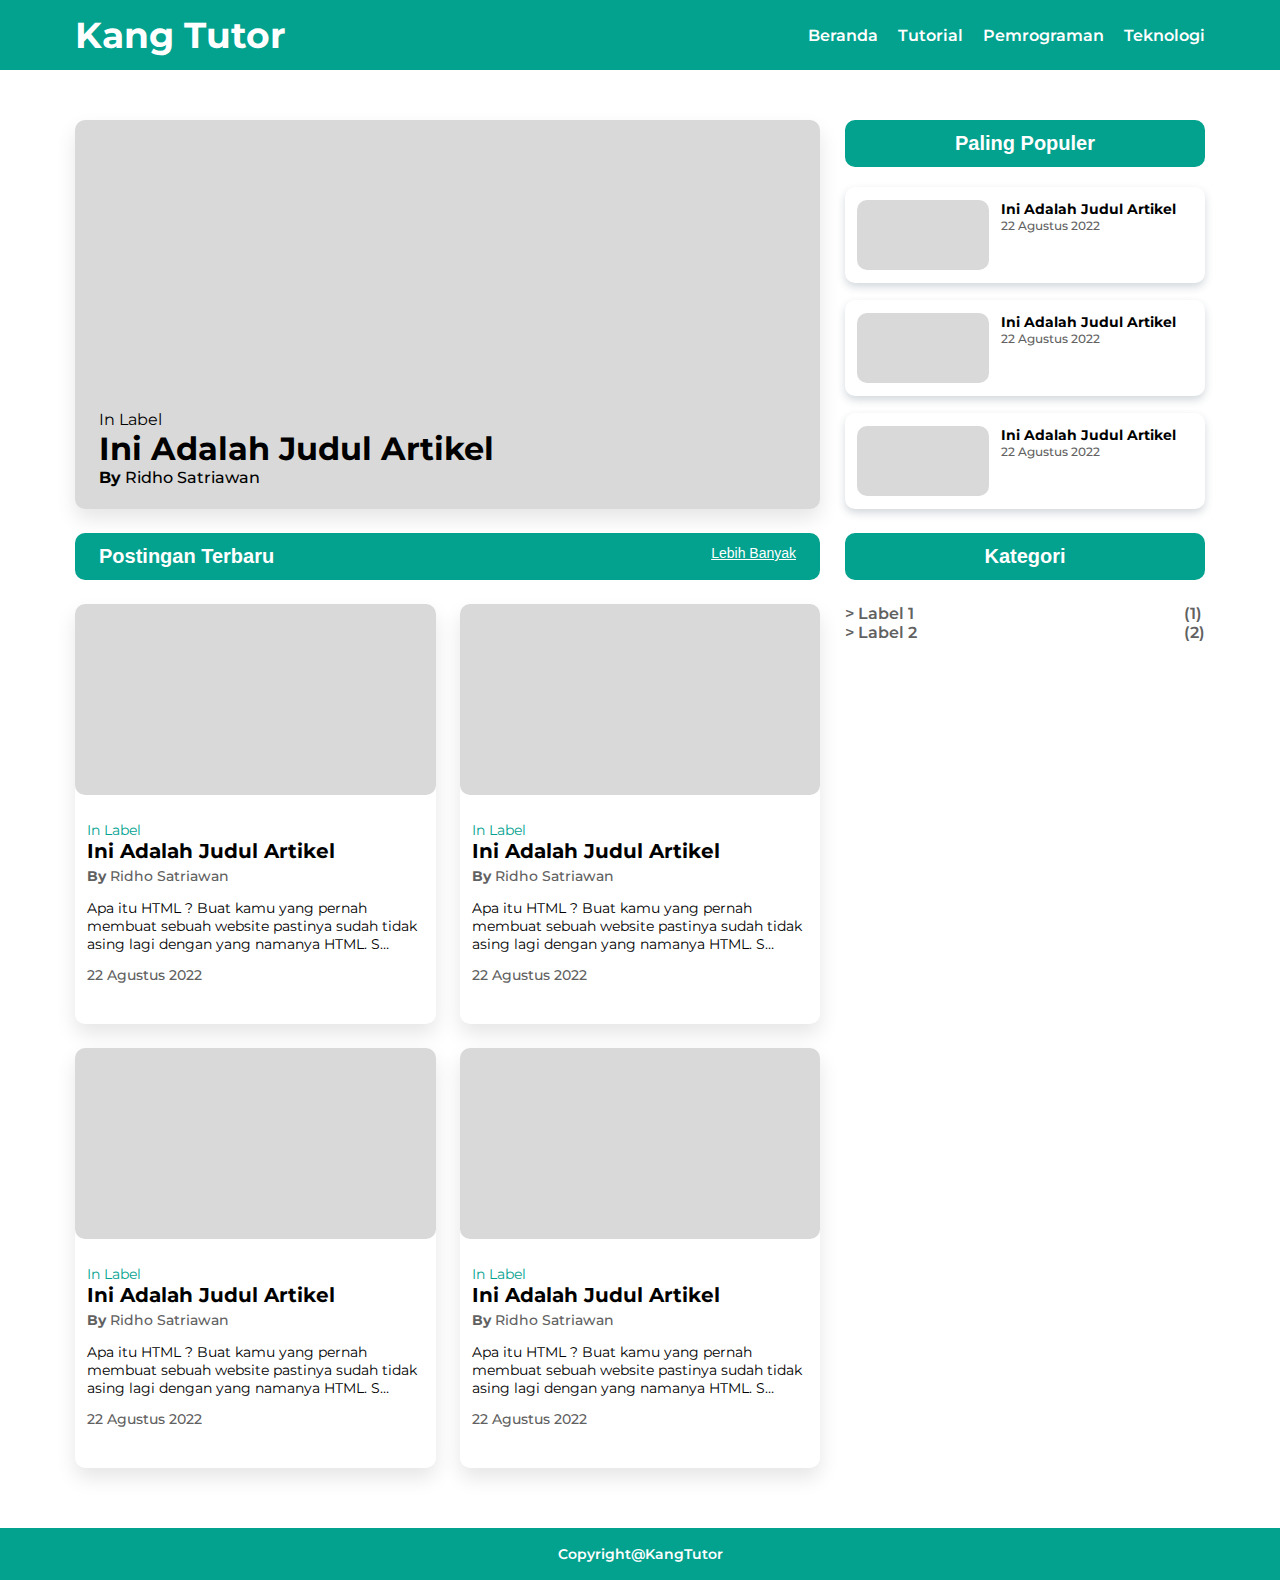
<file: Kang Tutor/index.html>
<!DOCTYPE html>
<html lang="en">
    <head>
        <meta charset="UTF-8" />
        <meta name="viewport" content="width=device-width, initial-scale=1.0" />
        <title>Kang Tutor</title>
        <link rel="stylesheet" href="./style/syle.css" />
    </head>
    <body>
        <div class="wrapper">
            <div class="father">
                <header class="header">
                    <div class="container">
                        <div class="header__wrap">
                            <div class="header__logo">
                                <a href="index.html">Kang Tutor</a>
                            </div>
                            <nav id="nav" class="header__nav ">
                                <button onclick="toggleHighlight()" class="header__close-btn">
                                    <svg xmlns="http://www.w3.org/2000/svg" width="29" height="30" viewBox="0 0 29 30" fill="none">
                                        <rect x="25" y="29" width="35" height="5" rx="2.5" transform="rotate(-135 25 29)" fill="white"/>
                                        <rect y="26" width="35" height="5" rx="2.5" transform="rotate(-45 0 26)" fill="white"/>
                                      </svg>
                                </button>
                                <ul class="header__list">
                                    <li class="header__item">
                                        <a href="./pages/programme.html">Beranda</a>
                                    </li>
                                    <li class="header__item">
                                        <a href="./pages/tutorial.html">Tutorial</a>
                                    </li>
                                    <li class="header__item">
                                        <a href="#">Pemrograman</a>
                                    </li>
                                    <li class="header__item">
                                        <a href="#">Teknologi</a>
                                    </li>
                                    
                                </ul>
                            </nav>
                            <button onclick="toggleHighlight()" id="burger" class="header__item burger">
                                <span></span>
                                <span></span>
                                <span></span>
                            </button>
                        </div>
                    </div>
                </header>
                <div class="main">
                    <div class="container">
                        <section class="enter">
                            <div class="enter__banner banner">
                                <div class="banner__image">
                                    <div class="banner__content">
                                        <p class="banner__content__item">
                                            In Label
                                        </p>
                                        <p class="banner__content__item">
                                            Ini Adalah Judul Artikel
                                        </p>
                                        <p class="banner__content__item">
                                            <span>By</span> Ridho Satriawan
                                        </p>
                                    </div>
                                </div>
                            </div>
                            <div class="enter__popular popular">
                                <div class="popular__button">
                                    <button>Paling Populer</button>
                                </div>
                                <div class="popular__card">
                                    <div class="popular__card__item">
                                        <div class="popular__card__blank"></div>
                                        <div class="popular__card__content">
                                            <p class="popular__card__text">
                                                Ini Adalah Judul Artikel
                                            </p>
                                            <p class="popular__card__text">
                                                22 Agustus 2022
                                            </p>
                                        </div>
                                    </div>
                                    <div class="popular__card__item">
                                        <div class="popular__card__blank"></div>
                                        <div class="popular__card__content">
                                            <p class="popular__card__text">
                                                Ini Adalah Judul Artikel
                                            </p>
                                            <p class="popular__card__text">
                                                22 Agustus 2022
                                            </p>
                                        </div>
                                    </div>
                                    <div class="popular__card__item">
                                        <div class="popular__card__blank"></div>
                                        <div class="popular__card__content">
                                            <p class="popular__card__text">
                                                Ini Adalah Judul Artikel
                                            </p>
                                            <p class="popular__card__text">
                                                22 Agustus 2022
                                            </p>
                                        </div>
                                    </div>
                                </div>
                            </div>
                        </section>
                        <section class="lastest">
                            <div class="lastest-left">
                                <button class="lastest__button">
                                    <p>Postingan Terbaru</p>
                                    <p>Lebih Banyak</p>
                                </button>
                                <div class="lastest-card">
                                    <div class="card__item">
                                        <div class="card__image"></div>
                                        <div class="card__content">
                                            <p class="content__label">
                                                In Label
                                            </p>
                                            <h2 class="content__video-name">
                                                Ini Adalah Judul Artikel
                                            </h2>
                                            <p class="content__author-name">
                                                <span>By</span> Ridho Satriawan
                                            </p>
                                            <p class="content__main-text">
                                                Apa itu HTML ? Buat kamu yang
                                                pernah membuat sebuah website
                                                pastinya sudah tidak asing lagi
                                                dengan yang namanya HTML. S…
                                            </p>
                                            <p class="content__date">
                                                22 Agustus 2022
                                            </p>
                                        </div>
                                    </div>
                                    <div class="card__item">
                                        <div class="card__image"></div>
                                        <div class="card__content">
                                            <p class="content__label">
                                                In Label
                                            </p>
                                            <h2 class="content__video-name">
                                                Ini Adalah Judul Artikel
                                            </h2>
                                            <p class="content__author-name">
                                                <span>By</span> Ridho Satriawan
                                            </p>
                                            <p class="content__main-text">
                                                Apa itu HTML ? Buat kamu yang
                                                pernah membuat sebuah website
                                                pastinya sudah tidak asing lagi
                                                dengan yang namanya HTML. S…
                                            </p>
                                            <p class="content__date">
                                                22 Agustus 2022
                                            </p>
                                        </div>
                                    </div>
                                    <div class="card__item">
                                        <div class="card__image"></div>
                                        <div class="card__content">
                                            <p class="content__label">
                                                In Label
                                            </p>
                                            <h2 class="content__video-name">
                                                Ini Adalah Judul Artikel
                                            </h2>
                                            <p class="content__author-name">
                                                <span>By</span> Ridho Satriawan
                                            </p>
                                            <p class="content__main-text">
                                                Apa itu HTML ? Buat kamu yang
                                                pernah membuat sebuah website
                                                pastinya sudah tidak asing lagi
                                                dengan yang namanya HTML. S…
                                            </p>
                                            <p class="content__date">
                                                22 Agustus 2022
                                            </p>
                                        </div>
                                    </div>
                                    <div class="card__item">
                                        <div class="card__image"></div>
                                        <div class="card__content">
                                            <p class="content__label">
                                                In Label
                                            </p>
                                            <h2 class="content__video-name">
                                                Ini Adalah Judul Artikel
                                            </h2>
                                            <p class="content__author-name">
                                                <span>By</span> Ridho Satriawan
                                            </p>
                                            <p class="content__main-text">
                                                Apa itu HTML ? Buat kamu yang
                                                pernah membuat sebuah website
                                                pastinya sudah tidak asing lagi
                                                dengan yang namanya HTML. S…
                                            </p>
                                            <p class="content__date">
                                                22 Agustus 2022
                                            </p>
                                        </div>
                                    </div>
                                </div>
                            </div>
                            <div class="lastest-right">
                                <div class="category">
                                    <button class="category__button">
                                        Kategori
                                    </button>
                                    <div class="category__label">
                                        <div class="label__name">
                                            <p class="label__item">> Label 1</p>
                                            <p class="label__item">> Label 2</p>
                                        </div>
                                        <div class="label__value">
                                            <div class="value__item">(1)</div>
                                            <div class="value__item">(2)</div>
                                        </div>
                                    </div>
                                </div>
                            </div>
                        </section>
                    </div>
                </div>

                <footer class="footer">
                    <p class="email">Copyright@KangTutor</p>
                </footer>
            </div>
        </div>
    </body>

    <script src="./script.js"></script>
</html>
</file>
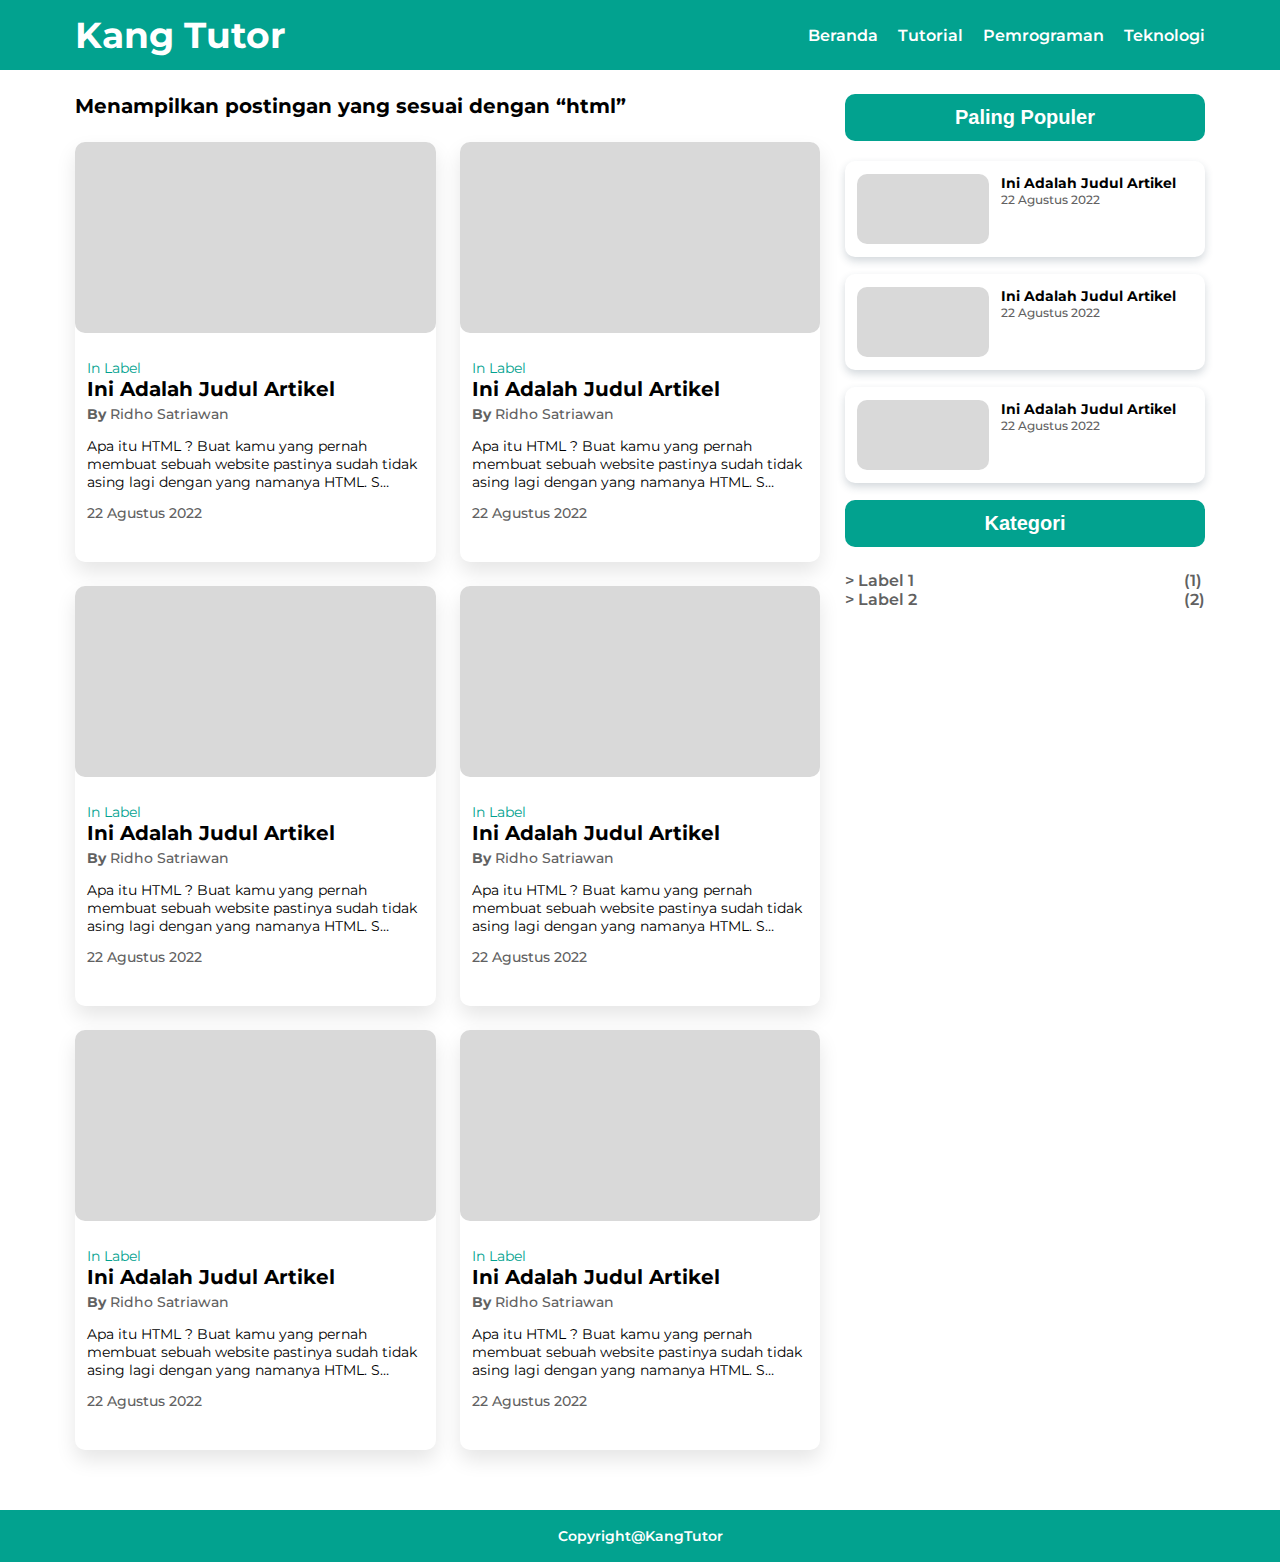
<file: Kang Tutor/pages/programme.html>
<!DOCTYPE html>
<html lang="en">
    <head>
        <meta charset="UTF-8" />
        <meta name="viewport" content="width=device-width, initial-scale=1.0" />
        <title>Kang Tutor</title>
        <link rel="stylesheet" href="../style/programme.css" />
    </head>
    <body>
        <div class="wrapper">
            <div class="father">
                <header class="header">
                    <div class="header__container">
                        <div class="header__wrap">
                            <div class="header__logo">
                                <a href="../index.html">Kang Tutor</a>
                            </div>
                            <nav id="nav" class="header__nav">
                                <button onclick="toggleHighlight()" class="header__close-btn">
                                    <svg xmlns="http://www.w3.org/2000/svg" width="29" height="30" viewBox="0 0 29 30" fill="none">
                                        <rect x="25" y="29" width="35" height="5" rx="2.5" transform="rotate(-135 25 29)" fill="white"/>
                                        <rect y="26" width="35" height="5" rx="2.5" transform="rotate(-45 0 26)" fill="white"/>
                                      </svg>
                                </button>
                                <ul class="header__list">
                                    <li class="header__item">
                                        <a href="./programme.html">Beranda</a>
                                    </li>
                                    <li class="header__item">
                                        <a href="./tutorial.html">Tutorial</a>
                                    </li>
                                    <li class="header__item">
                                        <a href="#">Pemrograman</a>
                                    </li>
                                    <li class="header__item">
                                        <a href="#">Teknologi</a>
                                    </li>
                                    
                                </ul>
                            </nav>
                            <button onclick="toggleHighlight()" id="burger" class="header__item burger">
                                <span></span>
                                <span></span>
                                <span></span>
                            </button>
                        </div>
                    </div>
                </header>
                <div class="container">
                    <div class="tutorial-page">
                        <section class="lastest">
                            <div class="lastest__left beranda-left">
                                <div class="lastest__theme">
                                    <h1>Menampilkan postingan yang sesuai dengan “html”</h1>
                                </div>
                                <div class="lastest-card">
                                    <div class="card__item">
                                        <div class="card__image"></div>
                                        <div class="card__content">
                                            <p class="content__label">In Label</p>
                                            <h2 class="content__video-name">
                                                Ini Adalah Judul Artikel
                                            </h2>
                                            <p class="content__author-name">
                                                <span>By</span> Ridho Satriawan
                                            </p>
                                            <p class="content__main-text">
                                                Apa itu HTML ? Buat kamu yang pernah
                                                membuat sebuah website pastinya
                                                sudah tidak asing lagi dengan yang
                                                namanya HTML. S…
                                            </p>
                                            <p class="content__date">
                                                22 Agustus 2022
                                            </p>
                                        </div>
                                    </div>
                                    <div class="card__item">
                                        <div class="card__image"></div>
                                        <div class="card__content">
                                            <p class="content__label">In Label</p>
                                            <h2 class="content__video-name">
                                                Ini Adalah Judul Artikel
                                            </h2>
                                            <p class="content__author-name">
                                                <span>By</span> Ridho Satriawan
                                            </p>
                                            <p class="content__main-text">
                                                Apa itu HTML ? Buat kamu yang pernah
                                                membuat sebuah website pastinya
                                                sudah tidak asing lagi dengan yang
                                                namanya HTML. S…
                                            </p>
                                            <p class="content__date">
                                                22 Agustus 2022
                                            </p>
                                        </div>
                                    </div>
                                    <div class="card__item">
                                        <div class="card__image"></div>
                                        <div class="card__content">
                                            <p class="content__label">In Label</p>
                                            <h2 class="content__video-name">
                                                Ini Adalah Judul Artikel
                                            </h2>
                                            <p class="content__author-name">
                                                <span>By</span> Ridho Satriawan
                                            </p>
                                            <p class="content__main-text">
                                                Apa itu HTML ? Buat kamu yang pernah
                                                membuat sebuah website pastinya
                                                sudah tidak asing lagi dengan yang
                                                namanya HTML. S…
                                            </p>
                                            <p class="content__date">
                                                22 Agustus 2022
                                            </p>
                                        </div>
                                    </div>
                                    <div class="card__item">
                                        <div class="card__image"></div>
                                        <div class="card__content">
                                            <p class="content__label">In Label</p>
                                            <h2 class="content__video-name">
                                                Ini Adalah Judul Artikel
                                            </h2>
                                            <p class="content__author-name">
                                                <span>By</span> Ridho Satriawan
                                            </p>
                                            <p class="content__main-text">
                                                Apa itu HTML ? Buat kamu yang pernah
                                                membuat sebuah website pastinya
                                                sudah tidak asing lagi dengan yang
                                                namanya HTML. S…
                                            </p>
                                            <p class="content__date">
                                                22 Agustus 2022
                                            </p>
                                        </div>
                                    </div>
                                    <div class="card__item">
                                        <div class="card__image"></div>
                                        <div class="card__content">
                                            <p class="content__label">In Label</p>
                                            <h2 class="content__video-name">
                                                Ini Adalah Judul Artikel
                                            </h2>
                                            <p class="content__author-name">
                                                <span>By</span> Ridho Satriawan
                                            </p>
                                            <p class="content__main-text">
                                                Apa itu HTML ? Buat kamu yang pernah
                                                membuat sebuah website pastinya
                                                sudah tidak asing lagi dengan yang
                                                namanya HTML. S…
                                            </p>
                                            <p class="content__date">
                                                22 Agustus 2022
                                            </p>
                                        </div>
                                    </div>
                                    <div class="card__item">
                                        <div class="card__image"></div>
                                        <div class="card__content">
                                            <p class="content__label">In Label</p>
                                            <h2 class="content__video-name">
                                                Ini Adalah Judul Artikel
                                            </h2>
                                            <p class="content__author-name">
                                                <span>By</span> Ridho Satriawan
                                            </p>
                                            <p class="content__main-text">
                                                Apa itu HTML ? Buat kamu yang pernah
                                                membuat sebuah website pastinya
                                                sudah tidak asing lagi dengan yang
                                                namanya HTML. S…
                                            </p>
                                            <p class="content__date">
                                                22 Agustus 2022
                                            </p>
                                        </div>
                                    </div>
                                </div>
                            </div>
                            <section class="beranda-enter">
                                <div class="enter__popular popular">
                                    <div class="popular__button">
                                        <button>Paling Populer</button>
                                    </div>
                                    <div class="popular__card">
                                        <div class="popular__card__item">
                                            <div class="popular__card__blank"></div>
                                            <div class="popular__card__content">
                                                <p class="popular__card__text">
                                                    Ini Adalah Judul Artikel
                                                </p>
                                                <p class="popular__card__text">
                                                    22 Agustus 2022
                                                </p>
                                            </div>
                                        </div>
                                        <div class="popular__card__item">
                                            <div class="popular__card__blank"></div>
                                            <div class="popular__card__content">
                                                <p class="popular__card__text">
                                                    Ini Adalah Judul Artikel
                                                </p>
                                                <p class="popular__card__text">
                                                    22 Agustus 2022
                                                </p>
                                            </div>
                                        </div>
                                        <div class="popular__card__item">
                                            <div class="popular__card__blank"></div>
                                            <div class="popular__card__content">
                                                <p class="popular__card__text">
                                                    Ini Adalah Judul Artikel
                                                </p>
                                                <p class="popular__card__text">
                                                    22 Agustus 2022
                                                </p>
                                            </div>
                                        </div>
                                        <div class="lastest__right">
                                            <div class="category">
                                                <button class="category__button">
                                                    Kategori
                                                </button>
                                                <div class="category__label">
                                                    <div class="label__name">
                                                        <p class="label__item">
                                                            > Label 1
                                                        </p>
                                                        <p class="label__item">
                                                            > Label 2
                                                        </p>
                                                    </div>
                                                    <div class="label__value">
                                                        <div class="value__item">
                                                            (1)
                                                        </div>
                                                        <div class="value__item">
                                                            (2)
                                                        </div>
                                                    </div>
                                                </div>
                                            </div>
                                        </div>
                                    </div>
                                </div>
                        
                    </div>
                </div>
                <footer class="footer">
                    <p class="email">Copyright@KangTutor</p>
                </footer>
            </div>
        </div>
    </body>
    <script src="../script.js"></script>
</html>
</file>
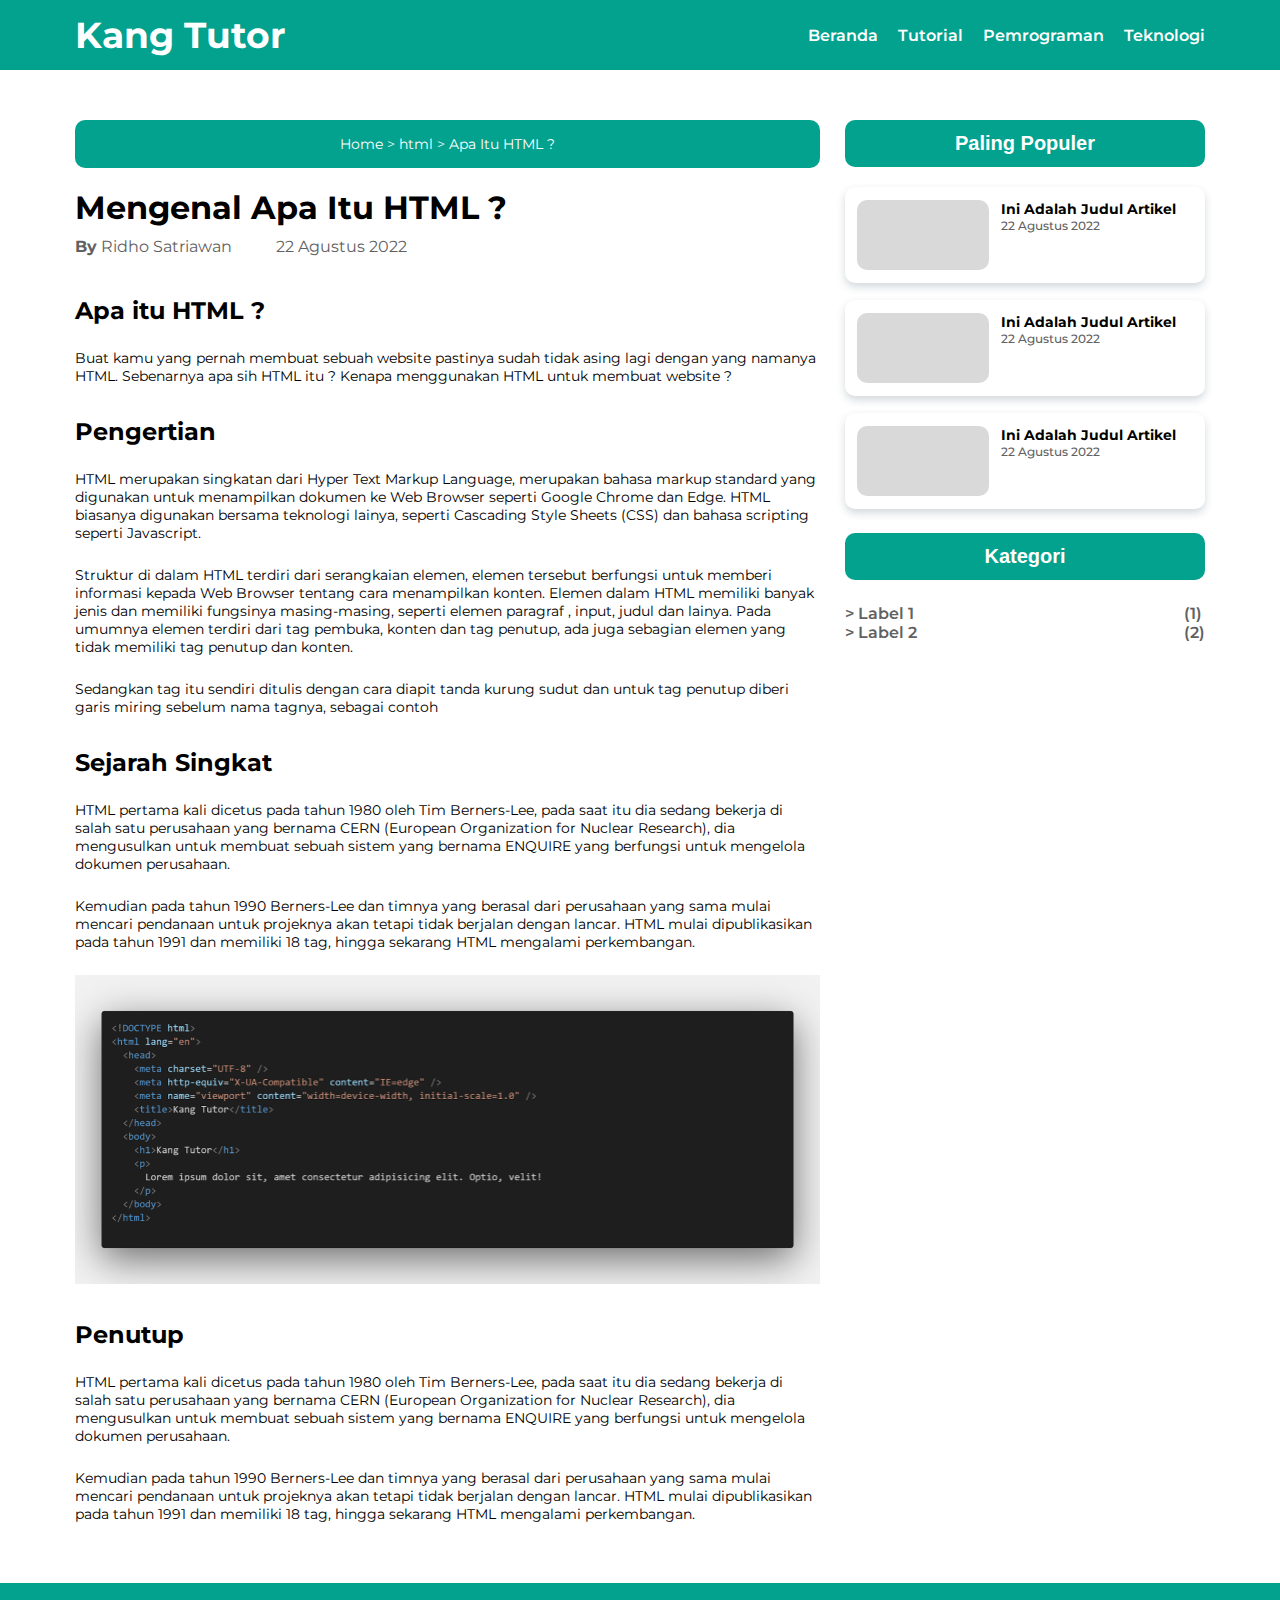
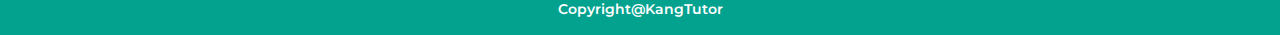
<file: Kang Tutor/pages/tutorial.html>
<!DOCTYPE html>
<html lang="en">
    <head>
        <meta charset="UTF-8" />
        <meta name="viewport" content="width=device-width, initial-scale=1.0" />
        <title>Kang Tutor</title>
        <link rel="stylesheet" href="../style/tutorial.css" />
    </head>
    <body>
        <div class="wrapper">
            <div class="father">
                <header class="header">
                    <div class="header__container">
                        <div class="header__wrap">
                            <div class="header__logo">
                                <a href="../">Kang Tutor</a>
                            </div>
                            <nav id="nav" class="header__nav">
                                <button onclick="toggleHighlight()" class="header__close-btn">
                                    <svg xmlns="http://www.w3.org/2000/svg" width="29" height="30" viewBox="0 0 29 30" fill="none">
                                        <rect x="25" y="29" width="35" height="5" rx="2.5" transform="rotate(-135 25 29)" fill="white"/>
                                        <rect y="26" width="35" height="5" rx="2.5" transform="rotate(-45 0 26)" fill="white"/>
                                      </svg>
                                </button>
                                <ul class="header__list">
                                    <li class="header__item">
                                        <a href="./programme.html">Beranda</a>
                                    </li>
                                    <li class="header__item">
                                        <a href="./tutorial.html">Tutorial</a>
                                    </li>
                                    <li class="header__item">
                                        <a href="#">Pemrograman</a>
                                    </li>
                                    <li class="header__item">
                                        <a href="#">Teknologi</a>
                                    </li>
                                    
                                </ul>
                            </nav>
                            <button onclick="toggleHighlight()" id="burger" class="header__item burger">
                                <span></span>
                                <span></span>
                                <span></span>
                            </button>
                        </div>
                    </div>
                </header>
                <div class="container">
                    <div class="tutorial-page">
                        <section class="about">
                            <button class="about__button">
                                Home > html > Apa Itu HTML ?
                            </button>
                            <div class="about__top">
                                <h1 class="top__theme">
                                    Mengenal Apa Itu HTML ?
                                </h1>
                                <div class="top__data">
                                    <p class="top__author">
                                        <span>By</span> Ridho Satriawan
                                    </p>
                                    <p class="top__date">22 Agustus 2022</p>
                                </div>
                            </div>
                            <div class="about__main-text">
                                <div class="about__paragraph">
                                    <p class="paragraph__theme">
                                        Apa itu HTML ?
                                    </p>
                                    <p class="paragraph__main">
                                        Buat kamu yang pernah membuat sebuah
                                        website pastinya sudah tidak asing lagi
                                        dengan yang namanya HTML. Sebenarnya apa
                                        sih HTML itu ? Kenapa menggunakan HTML
                                        untuk membuat website ?
                                    </p>
                                </div>
                                <div class="about__paragraph">
                                    <p class="paragraph__theme">Pengertian</p>
                                    <p class="paragraph__main">
                                        HTML merupakan singkatan dari Hyper Text
                                        Markup Language, merupakan bahasa markup
                                        standard yang digunakan untuk
                                        menampilkan dokumen ke Web Browser
                                        seperti Google Chrome dan Edge. HTML
                                        biasanya digunakan bersama teknologi
                                        lainya, seperti Cascading Style Sheets
                                        (CSS) dan bahasa scripting seperti
                                        Javascript.
                                    </p>
                                    <p class="paragraph__main">
                                        Struktur di dalam HTML terdiri dari
                                        serangkaian elemen, elemen tersebut
                                        berfungsi untuk memberi informasi kepada
                                        Web Browser tentang cara menampilkan
                                        konten. Elemen dalam HTML memiliki
                                        banyak jenis dan memiliki fungsinya
                                        masing-masing, seperti elemen paragraf ,
                                        input, judul dan lainya. Pada umumnya
                                        elemen terdiri dari tag pembuka, konten
                                        dan tag penutup, ada juga sebagian
                                        elemen yang tidak memiliki tag penutup
                                        dan konten.
                                    </p>
                                    <p class="paragraph__main">
                                        Sedangkan tag itu sendiri ditulis dengan
                                        cara diapit tanda kurung sudut dan untuk
                                        tag penutup diberi garis miring sebelum
                                        nama tagnya, sebagai contoh
                                    </p>
                                </div>
                                <div class="about__paragraph">
                                    <p class="paragraph__theme">
                                        Sejarah Singkat
                                    </p>
                                    <p class="paragraph__main">
                                        HTML pertama kali dicetus pada tahun
                                        1980 oleh Tim Berners-Lee, pada saat itu
                                        dia sedang bekerja di salah satu
                                        perusahaan yang bernama CERN (European
                                        Organization for Nuclear Research), dia
                                        mengusulkan untuk membuat sebuah sistem
                                        yang bernama ENQUIRE yang berfungsi
                                        untuk mengelola dokumen perusahaan.
                                    </p>
                                    <p class="paragraph__main">
                                        Kemudian pada tahun 1990 Berners-Lee dan
                                        timnya yang berasal dari perusahaan yang
                                        sama mulai mencari pendanaan untuk
                                        projeknya akan tetapi tidak berjalan
                                        dengan lancar. HTML mulai dipublikasikan
                                        pada tahun 1991 dan memiliki 18 tag,
                                        hingga sekarang HTML mengalami
                                        perkembangan.
                                    </p>
                                    <div class="paragraph__img">
                                        <img src="../img/image.png" alt="code">
                                    </div>
                                </div>
                                <div class="about__paragraph">
                                    <p class="paragraph__theme">Penutup</p>
                                    <p class="paragraph__main">
                                        HTML pertama kali dicetus pada tahun
                                        1980 oleh Tim Berners-Lee, pada saat itu
                                        dia sedang bekerja di salah satu
                                        perusahaan yang bernama CERN (European
                                        Organization for Nuclear Research), dia
                                        mengusulkan untuk membuat sebuah sistem
                                        yang bernama ENQUIRE yang berfungsi
                                        untuk mengelola dokumen perusahaan.
                                    </p>
                                    <p class="paragraph__main">
                                        Kemudian pada tahun 1990 Berners-Lee dan
                                        timnya yang berasal dari perusahaan yang
                                        sama mulai mencari pendanaan untuk
                                        projeknya akan tetapi tidak berjalan
                                        dengan lancar. HTML mulai dipublikasikan
                                        pada tahun 1991 dan memiliki 18 tag,
                                        hingga sekarang HTML mengalami
                                        perkembangan.
                                    </p>
                                </div>
                            </div>
                        </section>
                        <section class="tutorial-enter">
                            <div class="tutorial-enter__wrap">
                                <div class="enter__popular popular">
                                    <div class="popular__button">
                                        <button>Paling Populer</button>
                                    </div>
                                    <div class="popular__card">
                                        <div class="popular__card__item">
                                            <div class="popular__card__blank"></div>
                                            <div class="popular__card__content">
                                                <p class="popular__card__text">
                                                    Ini Adalah Judul Artikel
                                                </p>
                                                <p class="popular__card__text">
                                                    22 Agustus 2022
                                                </p>
                                            </div>
                                        </div>
                                        <div class="popular__card__item">
                                            <div class="popular__card__blank"></div>
                                            <div class="popular__card__content">
                                                <p class="popular__card__text">
                                                    Ini Adalah Judul Artikel
                                                </p>
                                                <p class="popular__card__text">
                                                    22 Agustus 2022
                                                </p>
                                            </div>
                                        </div>
                                        <div class="popular__card__item">
                                            <div class="popular__card__blank"></div>
                                            <div class="popular__card__content">
                                                <p class="popular__card__text">
                                                    Ini Adalah Judul Artikel
                                                </p>
                                                <p class="popular__card__text">
                                                    22 Agustus 2022
                                                </p>
                                            </div>
                                        </div>
                                    </div>
                                </div>
                                <div class="category">
                                    <button class="category__button">
                                        Kategori
                                    </button>
                                    <div class="category__label">
                                        <div class="label__name">
                                            <p class="label__item">> Label 1</p>
                                            <p class="label__item">> Label 2</p>
                                        </div>
                                        <div class="label__value">
                                            <div class="value__item">(1)</div>
                                            <div class="value__item">(2)</div>
                                        </div>
                                    </div>
                                </div>
                            </div>
                        </section>
                    </div>
                </div>
                <footer class="footer">
                    <p class="email">Copyright@KangTutor</p>
                </footer>
            </div>
        </div>
    </body>
    <script src="../script.js"></script>
</html>
</file>
<file: Kang Tutor/style/syle.css>
@import url("https://fonts.googleapis.com/css2?family=Montserrat:wght@400;500;600;700&display=swap");

* {
    margin: 0;
    padding: 0;
    box-sizing: border-box;
}
body::-webkit-scrollbar {
    display: none;
}
body {
    font-family: Montserrat;
}
html,
body {
    height: 100%;
}
.wrapper {
    height: 100%;
}
.father {
    display: flex;
    flex-direction: column;
    height: 100%;
    justify-content: space-between;
}

button {
    cursor: pointer;
}
.wrapper {
    height: 100%;
}
.father {
    display: flex;
    height: 100%;
    flex-direction: column;
}
.header__container {
    max-width: 1170px;
    margin: 0px auto;
    padding: 0px 20px;
    width: 100%;
}
.header {
    width: 100%;
    min-height: 70px;
    align-items: center;
    background-color: #02a28f;
}
.header__wrap{
    display: flex;
    justify-content: space-between;
    height: 70px;
    align-items: center;
}

.header__list {
    display: flex;
    gap: 20px;
    align-items: center;
}
.burger {
    background-color: transparent;
    display: none;
    flex-direction: column;
    border: none;
    gap: 4px;
}

.burger span {
    width: 35px;
    height: 5px;
    border-radius: 10px;
    background-color: #fff;
}
.search {
    line-height: 0;
}
.header-search__button {
    line-height: 0;
}
.header__item {
    color: #fff;
    font-style: 16px;
    font-weight: 600;
    list-style: none;
}
.header__item a {
    color: #fff;
    text-decoration: none;
}
.header-search__button {
    background-color: #02a28f;
    border: none;
    cursor: pointer;
}
.header-search__button svg {
    width: 16px;
    height: 16px;
}
.header__logo a {
    text-decoration: none;
    color: #fff;
    font-size: 36px;
    font-weight: 700;
}
.container {
    max-width: 1170px;
    margin: 0px auto;
    padding: 0px 20px;
    width: 100%;
}
.banner {
    display: flex;
    align-items: end;
    background-color: #d9d9d9;
    border-radius: 10px;
    box-shadow: 0px 10px 20px 0px rgba(0, 0, 0, 0.1);
    cursor: pointer;
    flex: 1 1 auto;
}
.enter {
    margin-top: 50px;
    display: flex;
    gap: 25px;
}
.banner__content {
    padding: 22px 24px;
}
.banner__content__item:nth-child(1) {
    color: #000;
    font-size: 16px;
    font-weight: 400;
}
.banner__content__item:nth-child(2) {
    color: #000;
    font-size: 32px;
    font-weight: 700;
}
.banner__content__item:nth-child(3) {
    color: #000;
    font-size: 16px;
    font-weight: 500;
}
.banner__content span {
    font-weight: 700;
}
.popular {
    display: flex;
    flex-direction: column;
    gap: 20px;
}
.popular__button button {
    padding: 12px 24px;
    width: 100%;
    background-color: #02a28f;
    border-radius: 10px;
    border: none;
    color: #fff;
    font-size: 20px;
    font-weight: 700;
}
.popular__card {
    display: flex;
    flex-direction: column;
    gap: 17px;
}
.popular__card__item {
    display: flex;
    cursor: pointer;
    padding: 13px 12px;
    -webkit-box-shadow: 0px 4px 8px 0px rgba(34, 60, 80, 0.2);
    -moz-box-shadow: 0px 4px 8px 0px rgba(34, 60, 80, 0.2);
    box-shadow: 0px 4px 8px 0px rgba(34, 60, 80, 0.2);
    border-radius: 10px;
    gap: 12px;
}
.popular__card__blank {
    width: 132px;
    height: 70px;
    background-color: #d9d9d9;
    border-radius: 10px;
}
.popular__card__text:nth-child(1) {
    color: #000;
    font-size: 14px;
    font-weight: 700;
}
.popular__card__text:nth-child(2) {
    color: #616161;
    font-size: 12px;
    font-weight: 500;
}
.lastest {
    display: flex;
    margin-top: 24px;
    column-gap: 25px;
}
.lastest-left {
    display: flex;
    flex-direction: column;
    flex: 1 1 auto;
}
.lastest__button {
    width: 100%;
}
.lastest__button p:nth-child(1) {
    color: #fff;
    font-size: 20px;
    font-style: normal;
    font-weight: 700;
    line-height: normal;
}
.lastest__button p:nth-child(2) {
    color: #fff;
    font-size: 14px;
    font-style: normal;
    font-weight: 500;
    line-height: normal;
    text-decoration-line: underline;
}
.lastest-card {
    display: flex;
    flex-wrap: wrap;
    margin-top: 24px;
    display: flex;
    flex-wrap: wrap;
    gap: 24px;
}
.popular {
    width: 360px;
}
.card__item {
    border-radius: 10px;
    background: #fff;
    box-shadow: 0px 10px 20px 0px rgba(0, 0, 0, 0.1);
    width: calc(50% - 12px);
    cursor: pointer;
}
.card__content {
    padding: 13px 12px 40px 12px;
}
.card__image {
    width: 100%;
    height: 191px;
    border-radius: 10px;
    background: #d9d9d9;
}
.content__label {
    margin-top: 13px;
    color: #02a28f;
    font-size: 14px;
    font-weight: 400;
}
.content__video-name {
    color: #000;
    font-size: 20px;
    font-weight: 700;
}
.content__author-name span {
    font-weight: 700;
}
.content__author-name {
    margin-top: 4px;
    color: #616161;
    font-size: 14px;
    font-weight: 500;
}
.content__main-text {
    margin-top: 14px;
    color: #000;
    font-size: 14px;
    font-weight: 400;
}
.content__date {
    margin-top: 13px;
    color: #616161;
    font-size: 14px;
    font-weight: 500;
}
.lastest__button {
    padding: 12px 24px;
    flex: 1 1 auto;
    display: flex;
    background-color: #02a28f;
    border-radius: 10px;
    border: none;
    color: #fff;
    font-size: 20px;
    font-weight: 700;
    justify-content: space-between;
}
.category {
    display: flex;
    flex-direction: column;
    width: 360px;
}
.category__button {
    padding: 12px 24px;
    width: 100%;
    background-color: #02a28f;
    border-radius: 10px;
    border: none;
    color: #fff;
    font-size: 20px;
    font-weight: 700;
}
.top-button {
    display: flex;
    width: 100%;
    align-items: flex-start;
}
.category__label {
    display: flex;
    justify-content: space-between;
    margin-top: 24px;
}
.label__name {
    color: #616161;
    font-size: 16px;
    font-weight: 600;
}
.label__value {
    color: #616161;
    font-size: 16px;
    font-weight: 600;
}
.footer {
    display: flex;
    width: 100%;
    margin-top: 60px;
    background: #02a28f;
    padding-block: 17px;
    justify-content: center;
    align-items: center;
    color: #fff;
    font-size: 14px;
    font-weight: 600;
}
.beranda-enter {
    display: flex;
    gap: 25px;
}
.lastest__theme h1 {
    color: #000;
    font-family: Montserrat;
    font-size: 20px;
    font-style: normal;
    font-weight: 700;
    line-height: normal;
}
.header__close-btn{
    position: absolute;
    top: 20px;
    right: 40px;
    padding: 4px;
    line-height: 0;
    border: none;
    background-color: transparent;
    display: none;
}
@media only screen and (max-width: 1024px) {
    .header__list {
        gap: 15px;
    }
    .popular__card__item {
        padding: 10px;
    }
    .category {
        display: flex;
        flex-direction: column;
        width: 304px;
    }
    .category__button {
        width: 100%;
    }
    .popular {
        width: 304px;
    }
    .card__item {
        width: calc(50% - 8px);
    }
    .popular__card {
        gap: 14px;
    }
    .enter__popular {
        gap: 14px;
    }
    .lastest-card {
        gap: 16px;
    }
    .banner {
        flex: 1 1 auto;
    }
    .popular__card__blank {
        width: 112px;
        height: 60px;
    }
    .enter {
        margin-top: 26px;
    }
}
@media only screen and (max-width: 932px) {
    .card__item {
        width: 100%;
    }
}
@media only screen and (max-width: 820px) {
    .burger {
        display: flex;
    }
    .lastest-right {
        display: none;
    }
    .header__nav{
        position: fixed;
        width: 100%;
        height: 100%;
        background-color: #02a28f;
        top: 0;
        left: 0;
        padding: 120px 70px;
        transform: translateX(100%);
    }
    .open{
        transform: translate(0);
        transition: .3s;
    }
    .header__list{
        flex-direction: column;
        align-items: flex-start;
        row-gap: 28px;
    }
    .header__close-btn{
        display: block;
    }
    .banner {
        height: 354px;
    }
    .enter__popular {
        display: none;
    }
    .beranda-enter{
        display: none;
    }
}
@media only screen and (max-width: 428px) {
    .header__logo a {
        font-size: 32px;
    }
    .header__list{
        row-gap: 20px;
    }
}
</file>
<file: Kang Tutor/style/programme.css>
@import url("https://fonts.googleapis.com/css2?family=Montserrat:wght@400;500;600;700&display=swap");

* {
    margin: 0;
    padding: 0;
    box-sizing: border-box;
}
body::-webkit-scrollbar {
    display: none;
}
body {
    font-family: Montserrat;
}
html,
body {
    height: 100%;
}
.wrapper {
    height: 100%;
}
.father {
    display: flex;
    flex-direction: column;
    height: 100%;
    justify-content: space-between;
}

button {
    cursor: pointer;
}
.wrapper {
    height: 100%;
}
.father {
    display: flex;
    height: 100%;
    flex-direction: column;
}
.header__container {
    max-width: 1170px;
    margin: 0px auto;
    padding: 0px 20px;
    width: 100%;
}
.header {
    width: 100%;
    height: 70px;
    align-items: center;
    background-color: #02a28f;
}
.header__wrap{
    display: flex;
    justify-content: space-between;
    height: 70px;
    align-items: center;
}

.header__list {
    display: flex;
    gap: 20px;
    align-items: center;
}
.burger {
    background-color: transparent;
    display: none;
    flex-direction: column;
    border: none;
    gap: 4px;
}
.burger span {
    width: 35px;
    height: 5px;
    border-radius: 10px;
    background-color: #fff;
}
.search {
    line-height: 0;
}
.header-search__button {
    line-height: 0;
}
.header__item {
    color: #fff;
    font-style: 16px;
    font-weight: 600;
    list-style: none;
}
.header__item a {
    color: #fff;
    text-decoration: none;
}
.header-search__button {
    background-color: #02a28f;
    border: none;
    cursor: pointer;
}
.header-search__button svg {
    width: 16px;
    height: 16px;
}
.header__logo a {
    text-decoration: none;
    color: #fff;
    font-size: 36px;
    font-weight: 700;
    user-select: none;
}
.container {
    max-width: 1170px;
    margin: 0px auto;
    padding: 0px 20px;
    width: 100%;
}
.popular {
    display: flex;
    flex-direction: column;
    gap: 20px;
}
.popular__button button {
    padding: 12px 24px;
    width: 100%;
    background-color: #02a28f;
    border-radius: 10px;
    border: none;
    color: #fff;
    font-size: 20px;
    font-weight: 700;
}
.popular__card {
    display: flex;
    flex-direction: column;
    gap: 17px;
}
.popular__card__item {
    display: flex;
    cursor: pointer;
    padding: 13px 12px;
    -webkit-box-shadow: 0px 4px 8px 0px rgba(34, 60, 80, 0.2);
    -moz-box-shadow: 0px 4px 8px 0px rgba(34, 60, 80, 0.2);
    box-shadow: 0px 4px 8px 0px rgba(34, 60, 80, 0.2);
    border-radius: 10px;
    gap: 12px;
}
.popular__card__blank {
    user-select: none;
    width: 132px;
    height: 70px;
    background-color: #d9d9d9;
    border-radius: 10px;
}
.popular__card__text:nth-child(1) {
    color: #000;
    font-size: 14px;
    font-weight: 700;
}
.popular__card__text:nth-child(2) {
    color: #616161;
    font-size: 12px;
    font-weight: 500;
}
.lastest {
    display: flex;
    margin-top: 24px;
    column-gap: 25px;
}
.lastest-left {
    display: flex;
    flex-direction: column;
    flex: 1 1 auto;
}
.lastest__button {
    width: 100%;
}
.lastest__button p:nth-child(1) {
    color: #fff;
    font-size: 20px;
    font-style: normal;
    font-weight: 700;
    line-height: normal;
}
.lastest__button p:nth-child(2) {
    color: #fff;
    font-size: 14px;
    font-style: normal;
    font-weight: 500;
    line-height: normal;
    text-decoration-line: underline;
}
.lastest-card {
    display: flex;
    flex-wrap: wrap;
    margin-top: 24px;
    display: flex;
    flex-wrap: wrap;
    gap: 24px;
}
.popular {
    width: 360px;
}
.card__item {
    border-radius: 10px;
    background: #fff;
    box-shadow: 0px 10px 20px 0px rgba(0, 0, 0, 0.1);
    width: calc(50% - 12px);
    cursor: pointer;
}
.card__content {
    padding: 13px 12px 40px 12px;
}
.card__image {
    width: 100%;
    height: 191px;
    border-radius: 10px;
    background: #d9d9d9;
    user-select: none;
}
.content__label {
    margin-top: 13px;
    color: #02a28f;
    font-size: 14px;
    font-weight: 400;
}
.content__video-name {
    color: #000;
    font-size: 20px;
    font-weight: 700;
}
.content__author-name span {
    font-weight: 700;
}
.content__author-name {
    margin-top: 4px;
    color: #616161;
    font-size: 14px;
    font-weight: 500;
}
.content__main-text {
    margin-top: 14px;
    color: #000;
    font-size: 14px;
    font-weight: 400;
}
.content__date {
    margin-top: 13px;
    color: #616161;
    font-size: 14px;
    font-weight: 500;
}
.lastest__button {
    padding: 12px 24px;
    flex: 1 1 auto;
    display: flex;
    background-color: #02a28f;
    border-radius: 10px;
    border: none;
    color: #fff;
    font-size: 20px;
    font-weight: 700;
    justify-content: space-between;
}
.category {
    display: flex;
    flex-direction: column;
    width: 360px;
}
.category__button {
    padding: 12px 24px;
    width: 100%;
    background-color: #02a28f;
    border-radius: 10px;
    border: none;
    color: #fff;
    font-size: 20px;
    font-weight: 700;
}
.top-button {
    display: flex;
    width: 100%;
    align-items: flex-start;
}
.category__label {
    display: flex;
    justify-content: space-between;
    margin-top: 24px;
}
.label__name {
    color: #616161;
    font-size: 16px;
    font-weight: 600;
}
.label__value {
    color: #616161;
    font-size: 16px;
    font-weight: 600;
}
.footer {
    display: flex;
    width: 100%;
    margin-top: 60px;
    background: #02a28f;
    padding-block: 17px;
    justify-content: center;
    align-items: center;
    color: #fff;
    font-size: 14px;
    font-weight: 600;
}
.beranda-enter {
    display: flex;
    gap: 25px;
}
.lastest__theme h1 {
    color: #000;
    font-family: Montserrat;
    font-size: 20px;
    font-style: normal;
    font-weight: 700;
    line-height: normal;
}
.header__close-btn{
    position: absolute;
    top: 20px;
    right: 40px;
    padding: 4px;
    line-height: 0;
    border: none;
    background-color: transparent;
    display: none;
}
@media only screen and (max-width: 1024px) {
    .header__list {
        gap: 15px;
    }
    .popular__card__item {
        padding: 10px;
    }
    .category {
        display: flex;
        flex-direction: column;
        width: 304px;
    }
    .category__button {
        width: 100%;
    }
    .popular {
        width: 304px;
    }
    .card__item {
        width: calc(50% - 8px);
    }
    .popular__card {
        gap: 14px;
    }
    .enter__popular {
        gap: 14px;
    }
    .lastest-card {
        gap: 16px;
    }
    .banner {
        flex: 1 1 auto;
    }
    .popular__card__blank {
        width: 112px;
        height: 60px;
    }
    .enter {
        margin-top: 26px;
    }
}
@media only screen and (max-width: 932px) {
    .card__item {
        width: 100%;
    }
}
@media only screen and (max-width: 820px) {
    .burger {
        display: flex;
    }
    .lastest-right {
        display: none;
    }
    .header__nav{
        position: fixed;
        width: 100%;
        height: 100%;
        background-color: #02a28f;
        top: 0;
        left: 0;
        padding: 120px 70px;
        transform: translateX(100%);
    }
    .open{
        transform: translate(0);
        transition: .3s;
    }
    .header__list{
        flex-direction: column;
        align-items: flex-start;
        row-gap: 28px;
    }
    .header__close-btn{
        display: block;
    }
    .beranda-enter{
        display: none;
    }
    .card__item{
        width: calc(50% - 12px);
    }

}
@media only screen and (max-width: 600px) {
    .card__item{
        width: 100%;
    }
}

@media only screen and (max-width: 428px) {
    .header__logo a {
        font-size: 32px;
    }
    .header__list{
        row-gap: 20px;
    }
}
</file>
<file: Kang Tutor/style/tutorial.css>
@import url("https://fonts.googleapis.com/css2?family=Montserrat:wght@400;500;600;700&display=swap");

* {
    margin: 0;
    padding: 0;
    box-sizing: border-box;
}
body::-webkit-scrollbar {
    display: none;
}
body {
    font-family: Montserrat;
}
html,
body {
    height: 100%;
}
.wrapper {
    height: 100%;
}
.father {
    display: flex;
    flex-direction: column;
    height: 100%;
    justify-content: space-between;
}

button {
    cursor: pointer;
}
.wrapper {
    height: 100%;
}
.father {
    display: flex;
    height: 100%;
    flex-direction: column;
}
.header__container {
    max-width: 1170px;
    margin: 0px auto;
    padding: 0px 20px;
    width: 100%;
}
.header {
    width: 100%;
    height: 70px;
    align-items: center;
    background-color: #02a28f;
}
.header__wrap {
    display: flex;
    justify-content: space-between;
    height: 70px;
    align-items: center;
}

.header__list {
    display: flex;
    gap: 20px;
    align-items: center;
}
.burger {
    background-color: transparent;
    display: none;
    flex-direction: column;
    border: none;
    gap: 4px;
}
.burger span {
    width: 35px;
    height: 5px;
    border-radius: 10px;
    background-color: #fff;
}
.search {
    line-height: 0;
}
.header-search__button {
    line-height: 0;
}
.header__item {
    color: #fff;
    font-style: 16px;
    font-weight: 600;
    list-style: none;
}
.header__item a {
    color: #fff;
    text-decoration: none;
}
.header-search__button {
    background-color: #02a28f;
    border: none;
    cursor: pointer;
}
.header-search__button svg {
    width: 16px;
    height: 16px;
}
.header__logo a {
    text-decoration: none;
    color: #fff;
    font-size: 36px;
    font-weight: 700;
}
.container {
    max-width: 1170px;
    margin: 0px auto;
    padding: 0px 20px;
    width: 100%;
}

.popular {
    display: flex;
    flex-direction: column;
    gap: 20px;
}
.popular__button button {
    padding: 12px 24px;
    width: 100%;
    background-color: #02a28f;
    border-radius: 10px;
    border: none;
    color: #fff;
    font-size: 20px;
    font-weight: 700;
}
.popular__card {
    display: flex;
    flex-direction: column;
    gap: 17px;
}
.popular__card__item {
    display: flex;
    cursor: pointer;
    padding: 13px 12px;
    -webkit-box-shadow: 0px 4px 8px 0px rgba(34, 60, 80, 0.2);
    -moz-box-shadow: 0px 4px 8px 0px rgba(34, 60, 80, 0.2);
    box-shadow: 0px 4px 8px 0px rgba(34, 60, 80, 0.2);
    border-radius: 10px;
    gap: 12px;
}
.popular__card__blank {
    width: 132px;
    height: 70px;
    background-color: #d9d9d9;
    border-radius: 10px;
}
.popular__card__text:nth-child(1) {
    color: #000;
    font-size: 14px;
    font-weight: 700;
}
.popular__card__text:nth-child(2) {
    color: #616161;
    font-size: 12px;
    font-weight: 500;
}
.lastest {
    display: flex;
    margin-top: 24px;
    column-gap: 25px;
}
.lastest-left {
    display: flex;
    flex-direction: column;
    flex: 1 1 auto;
}
.lastest__button {
    width: 100%;
}
.lastest__button p:nth-child(1) {
    color: #fff;
    font-size: 20px;
    font-style: normal;
    font-weight: 700;
    line-height: normal;
}
.lastest__button p:nth-child(2) {
    color: #fff;
    font-size: 14px;
    font-style: normal;
    font-weight: 500;
    line-height: normal;
    text-decoration-line: underline;
}
.lastest-card {
    display: flex;
    flex-wrap: wrap;
    margin-top: 24px;
    display: flex;
    flex-wrap: wrap;
    gap: 24px;
}
.popular {
    width: 360px;
}

.lastest__button {
    padding: 12px 24px;
    flex: 1 1 auto;
    display: flex;
    background-color: #02a28f;
    border-radius: 10px;
    border: none;
    color: #fff;
    font-size: 20px;
    font-weight: 700;
    justify-content: space-between;
}
.category {
    display: flex;
    flex-direction: column;
    width: 360px;
}
.category__button {
    padding: 12px 24px;
    width: 100%;
    background-color: #02a28f;
    border-radius: 10px;
    border: none;
    color: #fff;
    font-size: 20px;
    font-weight: 700;
}
.top-button {
    display: flex;
    width: 100%;
    align-items: flex-start;
}
.category__label {
    display: flex;
    justify-content: space-between;
    margin-top: 24px;
}
.label__name {
    color: #616161;
    font-size: 16px;
    font-weight: 600;
}
.label__value {
    color: #616161;
    font-size: 16px;
    font-weight: 600;
}
.footer {
    display: flex;
    width: 100%;
    margin-top: 60px;
    background: #02a28f;
    padding-block: 17px;
    justify-content: center;
    align-items: center;
    color: #fff;
    font-size: 14px;
    font-weight: 600;
}

.lastest__theme h1 {
    color: #000;
    font-family: Montserrat;
    font-size: 20px;
    font-style: normal;
    font-weight: 700;
    line-height: normal;
}
.header__close-btn {
    position: absolute;
    top: 20px;
    right: 40px;
    padding: 4px;
    line-height: 0;
    border: none;
    background-color: transparent;
    display: none;
}
.tutorial-enter__wrap {
    display: flex;
    flex-direction: column;
    row-gap: 24px;
}
.tutorial-page {
    display: flex;
    justify-content: space-between;
    column-gap: 25px;
    margin-top: 50px;
}

/* about */
.about {
    width: 100%;
}
.about__button {
    height: 48px;
    padding: 12px 22px;
    border-radius: 10px;
    background: #02a28f;
    border: none;
    width: 100%;
    color: #fff;
    font-family: Montserrat;
    font-size: 14px;
    font-style: normal;
    font-weight: 400;
    line-height: normal;
}
.about__top {
    display: flex;
    flex-direction: column;
    gap: 10px;
    margin-top: 20px;
}
.top__theme {
    color: #000;
    font-family: Montserrat;
    font-size: 32px;
    font-style: normal;
    font-weight: 700;
    line-height: normal;
}
.top__author {
    color: #616161;
    font-family: Montserrat;
    font-size: 16px;
    font-style: normal;
    font-weight: 400;
    line-height: normal;
}
.top__author span{
    font-weight: 700;
}
.top__date {
    color: #616161;
    font-family: Montserrat;
    font-size: 16px;
    font-style: normal;
    font-weight: 400;
    line-height: normal;
}
.top__data {
    display: flex;
    column-gap: 44px;
}
.about__main-text {
    display: flex;
    flex-direction: column;
    margin-top: 40px;
    row-gap: 32px;
}
.about__paragraph {
    display: flex;
    flex-direction: column;
    row-gap: 24px;
}
.paragraph__theme {
    color: #000;
    font-family: Montserrat;
    font-size: 24px;
    font-style: normal;
    font-weight: 700;
    line-height: normal;
}
.paragraph__main {
    color: #000;
    font-family: Montserrat;
    font-size: 14px;
    font-style: normal;
    font-weight: 400;
    line-height: normal;
}
.paragraph__img img {
    width: 100%;
    object-fit: contain;
}

@media only screen and (max-width: 1024px) {
    .header__list {
        gap: 15px;
    }
    .popular__card__item {
        padding: 10px;
    }
    .category {
        display: flex;
        flex-direction: column;
        width: 304px;
    }
    .category__button {
        width: 100%;
    }
    .popular {
        width: 304px;
    }
    .card__item {
        width: calc(50% - 8px);
    }
    .popular__card {
        gap: 14px;
    }
    .enter__popular {
        gap: 14px;
    }
    .lastest-card {
        gap: 16px;
    }
    .banner {
        flex: 1 1 auto;
    }
    .popular__card__blank {
        width: 112px;
        height: 60px;
    }
    .enter {
        margin-top: 26px;
    }
    .tutorial-page {
        margin-top: 26px;
    }
}
@media only screen and (max-width: 932px) {
    .card__item {
        width: 100%;
    }
}
@media only screen and (max-width: 820px) {
    .burger {
        display: flex;
    }
    .lastest-right {
        display: none;
    }
    .header__nav {
        position: fixed;
        width: 100%;
        height: 100%;
        background-color: #02a28f;
        top: 0;
        left: 0;
        padding: 120px 70px;
        transform: translateX(100%);
    }
    .open {
        transform: translate(0);
        transition: 0.3s;
    }
    .header__list {
        flex-direction: column;
        align-items: flex-start;
        row-gap: 28px;
    }
    .header__close-btn {
        display: block;
    }
    .banner {
        height: 354px;
    }
    .tutorial-enter {
        display: none;
    }
    .beranda-enter {
        display: none;
    }
    .tutorial-page {
        margin-top: 20px;
    }
}
@media only screen and (max-width: 428px) {
    .header__logo a {
        font-size: 32px;
    }
    .header__list {
        row-gap: 20px;
    }
    .about__button {
        height: 28px;
        padding: 5px 13px;
    }
    .tutorial-page {
        margin-top: 27px;
    }
    .top__theme{
        font-size: 24px;
    }
    .top__author{
        font-size: 14px;
    }
    .top__date{
        font-size: 14px;
    }
    .paragraph__theme{
        font-size: 20px;
    }
}
@media only screen and (max-width: 370px) {
    .header__logo a {
        font-size: 32px;
    }
    .header__list {
        row-gap: 20px;
    }
    .about__button {
        height: 28px;
        padding: 5px 13px;
    }
    .tutorial-page {
        margin-top: 27px;
    }
    .top__theme{
        font-size: 20px;
    }
    .top__author{
        font-size: 12px;
    }
    .top__date{
        font-size: 12px;
    }
    .paragraph__theme{
        font-size: 16px;
    }
    .paragraph__main{
        font-style: 14px;
    }
}
</file>
